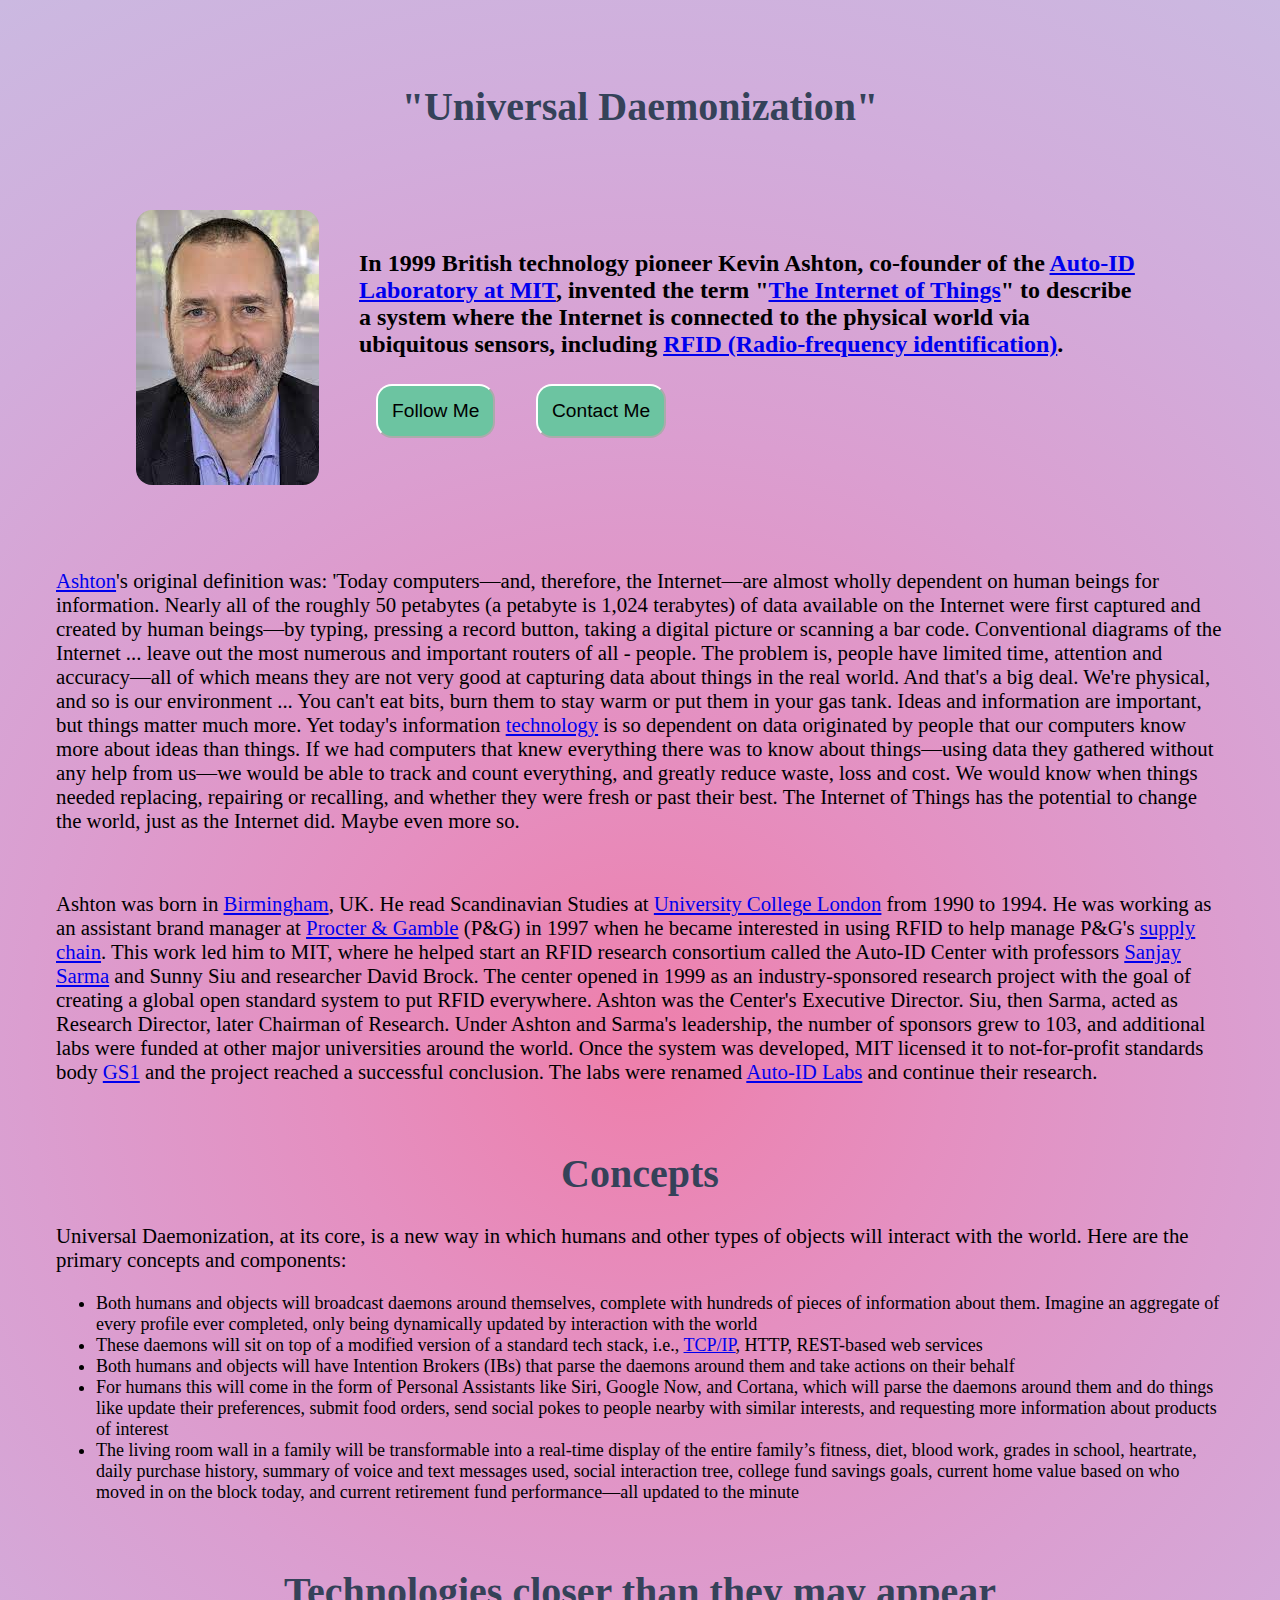
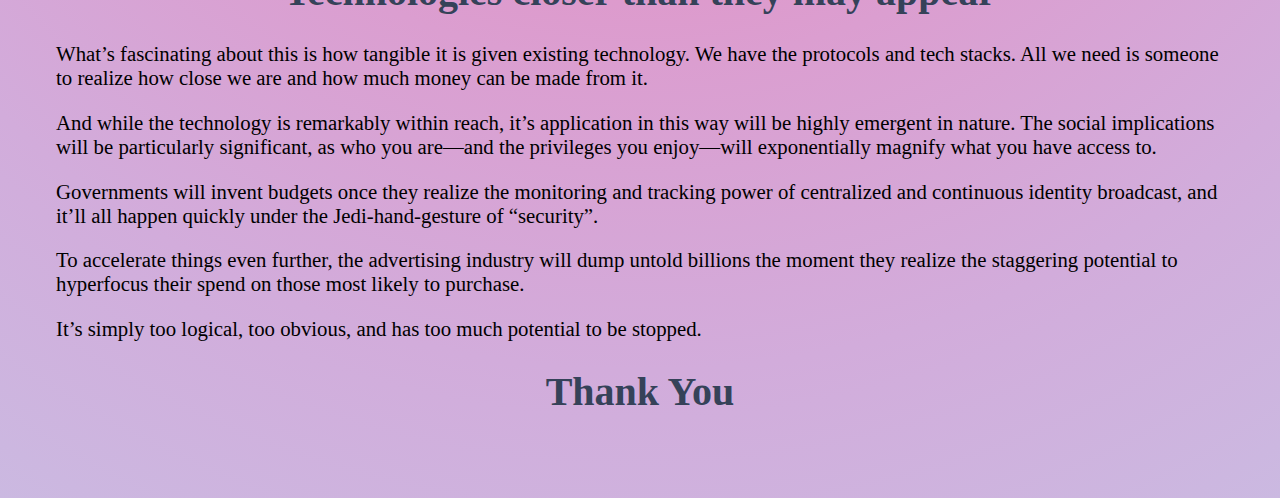
<file: index.html>
<!DOCTYPE html>
<html lang="en" dir="ltr">

<head>
  <meta charset="utf-8">
  <title>IoT</title>
  <link rel="stylesheet" href="index.css">
</head>

<body>
  <h1>"Universal Daemonization"</h1>
  <div>
    <!-- Iteration 1: Give a hyperlink (eg: https://en.wikipedia.org/wiki/Kevin_Ashto) to the image -->
    <a href="https://en.wikipedia.org/wiki/Kevin_Ashto">
      <!-- Iteration 2: Give the appropriate relative path to the image in the directory (assets/dwn1.jfif) where it is saved-->
      <img src="assets/dwn1.jfif" alt="Kevin picture">
    </a>
    <h5>
      In 1999 British technology pioneer Kevin Ashton,
      <!-- Iteration 3: Give a hyperlink to "Auto-ID Laboratory at MIT" for reaching to MIT homepage giving an absolute path(https://autoid.mit.edu/) -->
      co-founder of the <a href="https://autoid.mit.edu/">Auto-ID Laboratory at MIT</a>,
      invented the term "<a href="https://en.wikipedia.org/wiki/Internet_of_Things" title="Whole information of Internet Of Things">The Internet of Things</a>" to
      describe a system where the Internet is connected to the physical world via ubiquitous sensors,
      <!-- Iteration 4: Give hyperlink to reach "RFID (Radio-frequency identification)" wikipedia & also give Title attribute -->
      including <a href="https://en.wikipedia.org/wiki/Radio-frequency_identification" title="Whole information of Radio-frequency identification">RFID (Radio-frequency identification)</a>.
    </h5>
  </div>
  <!-- Iteration 5.1: Give appropriate hyperlink (Eg: https://mobile.twitter.com/kevin_ashton) for the button "Follow Me" -->
  <a href="https://mobile.twitter.com/kevin_ashton">
    <button type="button" name="button">Follow Me</button>
  </a>
  <!-- Iteration 5.2: Provide an E-mail Link (Eg :mailto:www.gmail.com) for the button "Contact Me"-->
  <a href="mailto:www.gmail.com">
    <button class="gmail" type="button" name="button">Contact Me</button>
  </a>

  </ br>
  <p>
    <a href="https://en.wikipedia.org/wiki/Kevin_Ashto">Ashton</a>'s original definition was: 'Today computers—and, therefore, the Internet—are almost
    wholly dependent on human beings for information. Nearly all of the roughly 50 petabytes (a
    petabyte is 1,024 terabytes) of data available on the Internet were first captured and created
    by human beings—by typing, pressing a record button, taking a digital picture or scanning a bar code.
    Conventional diagrams of the Internet ... leave out the most numerous and important routers of all - people.
    The problem is, people have limited time, attention and accuracy—all of which means they are not very
    good at capturing data about things in the real world. And that's a big deal. We're physical, and
    so is our environment ... You can't eat bits, burn them to stay warm or put them in your gas tank.
    <!-- Iteration 6: Give an appropriate hyperlink to the term  "technology" to connect it with the "Technologies closer than they may appear"
                      provided in the same web page-->
    Ideas and information are important, but things matter much more. Yet today's information <a href="#tech">technology</a> is
    so dependent on data originated by people that our computers know more about ideas than things. If we
    had computers that knew everything there was to know about things—using data they
    gathered without any help from us—we would be able to track and count everything,
    and greatly reduce waste, loss and cost. We would know when things needed replacing,
    repairing or recalling, and whether they were fresh or past their best.
    The Internet of Things has the potential to change the world, just as the Internet did.
    Maybe even more so.
  </p>
  </br>
  <p>
    <!-- Iteration 7.1: Create a hyperlink for "Birmingham"  and provide appropriate attribute to open link on a new tab -->
    Ashton was born in <a href="https://en.wikipedia.org/wiki/Birmingham" target="_blank">Birmingham</a>, UK.
    He read Scandinavian Studies
    <!-- Iteration 7.2: Create a hyperlink for "University College London"  and provide appropriate attribute to open link on a new tab -->
    at <a href="https://en.wikipedia.org/wiki/University_College_London">University College London</a>
    from 1990 to 1994. He was working as an assistant brand
    manager at <a href="https://en.wikipedia.org/wiki/Procter_%26_Gamble" target="_blank">Procter & Gamble</a>
    (P&G) in 1997 when he became interested in using RFID to help
    manage P&G's <a href="https://en.wikipedia.org/wiki/Supply_chain">supply chain</a>. This
    work led him to MIT, where he helped start an RFID research consortium called the Auto-ID Center with
    professors <a href="https://en.wikipedia.org/wiki/Sanjay_Sarma" title="an Indian mechanical engineer">Sanjay Sarma</a>
    and Sunny Siu and researcher David Brock. The
    center opened in 1999 as an industry-sponsored research project with the goal of
    creating a global open standard system to put RFID everywhere. Ashton was the
    Center's Executive Director. Siu, then Sarma, acted as Research Director, later
    Chairman of Research. Under Ashton and Sarma's leadership, the number of sponsors
    grew to 103, and additional labs were funded at other major universities around the
    world. Once the system was developed, MIT licensed it to not-for-profit standards
    <!-- Iteration 8: Provide hyperlink to reach "GS1 wikipedia" & give appropriate attributes to show extra information about the link & open link on a new page -->
    body <a href="https://en.wikipedia.org/wiki/GS1" title="GS1 is a neutral, not-for-profit, international organization developing and maintaining standards including barcodes" target="_blank">GS1</a> and the project reached a
    successful conclusion. The labs were renamed
    <a href="https://en.wikipedia.org/wiki/Auto-ID_Labs" title="The Auto-ID Labs network is a research group in the field of networked radio-frequency identification (RFID) and emerging sensing technologies." target="_blank">Auto-ID Labs</a> and
    continue their research.
  </p>
  </br>
  <h1>Concepts</h1>
  <p>Universal Daemonization, at its core, is a new way in which humans and other types of
    objects will interact with the world. Here are the primary concepts and components:</p>
  <p>
  <ul>
    <li>Both humans and objects will broadcast daemons around themselves, complete with hundreds of pieces of information about them.
      Imagine an aggregate of every profile ever completed, only being dynamically updated by interaction with the world</li>
      <!-- Iteration 9: Always use best practice for providing a link ,change the hyperlink reference to (https://en.wikipedia.org/wiki/Internet_protocol_suite) -->
    <li>These daemons will sit on top of a modified version of a standard tech stack, i.e., <a href="https://en.wikipedia.org/wiki/Internet_protocol_suite">TCP/IP</a>, HTTP, REST-based web services</li>
    <li>Both humans and objects will have Intention Brokers (IBs) that parse the daemons around them and take actions on their behalf</li>
    <li>For humans this will come in the form of Personal Assistants like Siri, Google Now, and Cortana,
      which will parse the daemons around them and do things like update their preferences,
      submit food orders, send social pokes to people nearby with similar interests, and requesting more information about products of interest</li>
    </li>
    <li>The living room wall in a family will be transformable into a real-time display of the entire family’s
      fitness, diet, blood work, grades in school, heartrate, daily purchase history, summary of voice and text
      messages used, social interaction tree, college fund savings goals, current home value based on who moved in on the block today,
      and current retirement fund performance—all updated to the minute</li>
    </ul>
    </p>
    </br>
    <!-- Iteration 10: Provide an appropriate id (eg :#tech) to h1 tag for Document Fragments -->
    <h1 id="tech">Technologies closer than they may appear</h1>
    <p>What’s fascinating about this is how tangible it is given existing technology.
      We have the protocols and tech stacks. All we need is someone to realize how close we are and how much money can be made from it.</p>
    <p>And while the technology is remarkably within reach, it’s application in this way will be highly emergent in nature.
      The social implications will be particularly significant,
      as who you are—and the privileges you enjoy—will exponentially magnify what you have access to.</p>
    <p>Governments will invent budgets once they realize the monitoring and tracking power of centralized and continuous identity broadcast,
      and it’ll all happen quickly under the Jedi-hand-gesture of “security”.</p>
    <p>To accelerate things even further, the advertising industry will dump untold billions the moment they realize the
      staggering potential to hyperfocus their spend on those most likely to purchase.</p>
    <p>It’s simply too logical, too obvious, and has too much potential to be stopped.</p>
    <h1>Thank You</h1>
</body>

</html>
</file>
<file: index.css>
html {
  scroll-behavior: smooth;
}

body{
  background-image: radial-gradient(circle, #ee7fab, #e58fc0, #db9ed0, #d2acdb, #cbb9e1);
  margin: 2rem;
  padding: 1.5rem;
}
img{
  border-radius: 1rem;
}

h1{
  font-size: 2.5rem;
    color: #354259;
    text-align: center;
}
h5{
  font-size: 1.5rem;
  padding-left: 2.5rem;
}
button{
  position: absolute;
  margin-left: 20rem;
  top:24rem;
  border-radius: 1rem;
  font-size: 1.2rem;
  padding: 14px;
  background-color: #6CC4A1;
  border-color: white;
  transition:all 400ms ease;
}
button:hover {
  background-color: #4CACBC;
  width: 7.7rem;
}
.gmail{
  position: absolute;
  margin-left: 30rem;
  top:24rem;
  border-radius: 1rem;
  font-size: 1.2rem;
  padding: 14px;
  background-color: #6CC4A1;
  transition:all 400ms ease; 
}
.gmail:hover {
  background-color: #D3EBCD;
  width: 8.5rem;
}
p{
  font-size: 1.3rem;
}
div{
  display: flex;
  margin: 2rem;
  padding: 3rem;
}
li{
  font-size: large;
}
</file>
